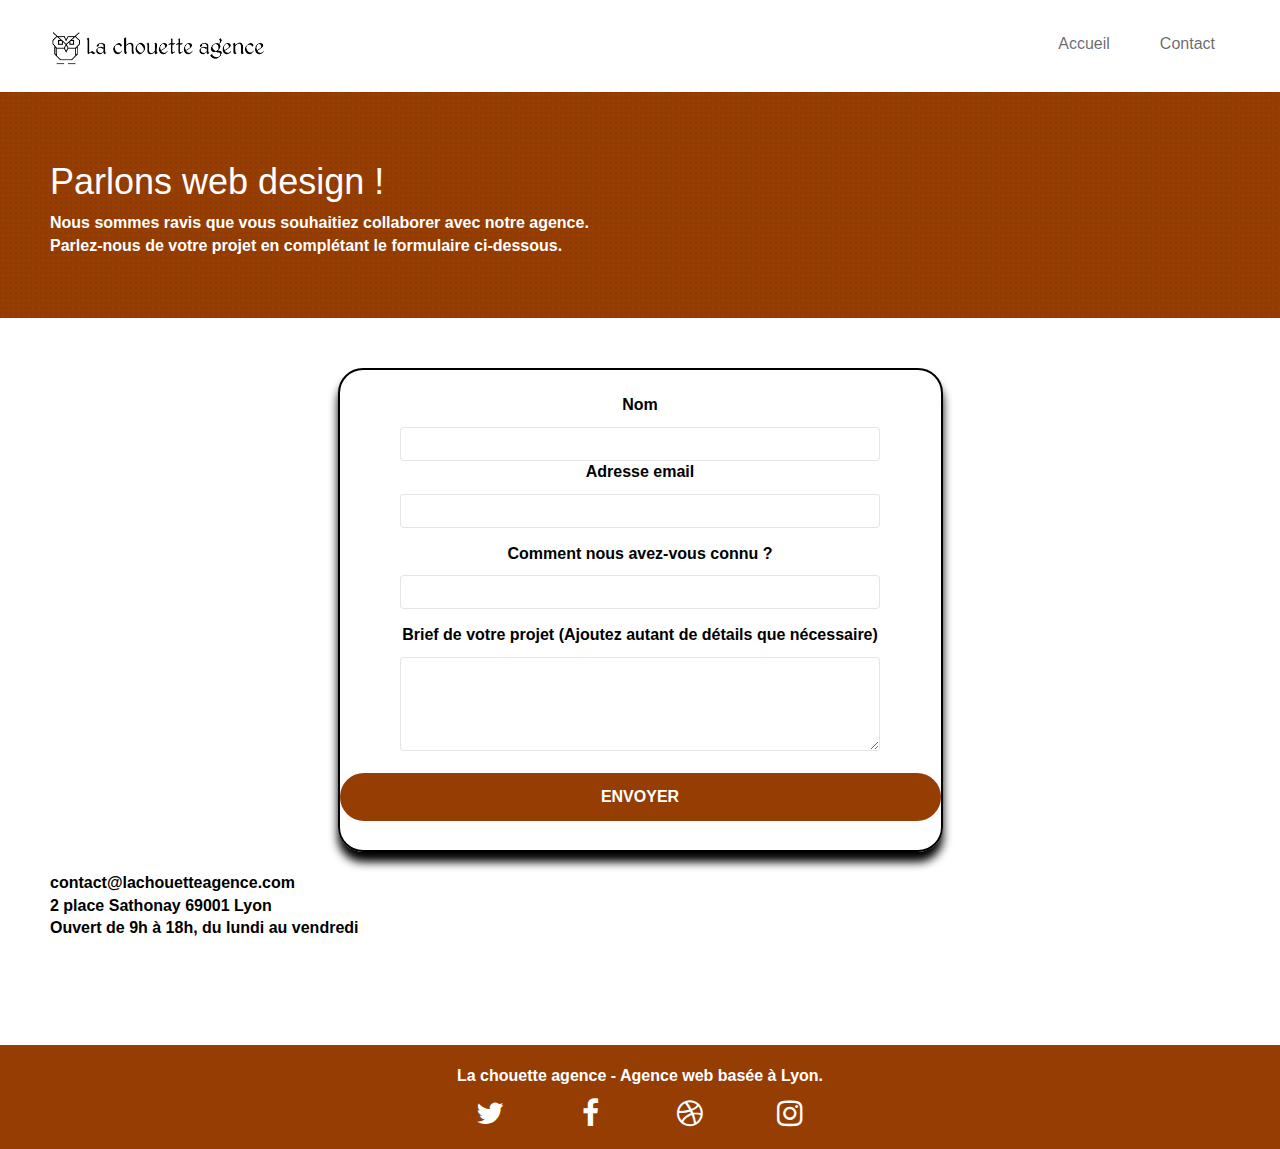
<file: page2.html>
<!doctype html>
<html lang="FR">
<head>
    <meta charset="utf-8">
    <meta name="keywords" content="seo, google, site web, site internet, agence design paris, agence design,entreprise visible sur internet,desgner pour entreprise,agence de web,comment etre attractif pour entreprise,la chouette agence, design un site, illustration, graphistes, fonted'un site web, creation de site, comment crée un site, conception d'un site pro, agence de site, site lyon">
    <meta name="description" content="Pour une bonne experience et une meilleur accessibilité laisser vos coordonneé  ">
    <meta name="viewport" content="width=device-width, initial-scale=1.0, viewport-fit=cover">
    <link rel="shortcut icon" type="image/png" href="favicon.jpg">
    
	<link rel="stylesheet" type="text/css" href="./css/bootstrap.css">
	<link rel="stylesheet" type="text/css" href="style.css">
	<link rel="stylesheet" type="text/css" href="./css/font-awesome.css">
	<link rel="stylesheet" type="text/css" href="./css/et-line.css">
	<link rel="stylesheet" href="https://youssefboulahia1999.github.io/Youssef-p4/" hreflang="en">
    
	<script src="./js/jquery-2.1.0.js"></script>
	<script src="./js/bootstrap.js"></script>
	<script src="./js/blocs.js"></script>
	<script src="./js/jqBootstrapValidation.js"></script>
	<script src="./js/formHandler.js"></script>
    <title>Nous contacter</title>

    
<!-- Analytics -->
 
<!-- Analytics END -->
    
</head>
<body>
<!-- Principal conteneur -->
<div class="page-container">
    
<!-- bloc-0 -->
<div class="bloc bgc-white l-bloc " id="bloc-0">
	<div class="container bloc-sm">
		<nav class="navbar row">
			<div class="navbar-header">
				<a class="navbar-brand" href="index.html"><img src="img/la-chouette-agence.png" alt="atlanta web design logo" height="40" /></a>
				<button id="nav-toggle" type="button" class="ui-navbar-toggle navbar-toggle" data-toggle="collapse" data-target=".navbar-1">
					<span class="sr-only">Toggle navigation</span><span class="icon-bar"></span><span class="icon-bar"></span><span class="icon-bar"></span>
				</button>
			</div>
			<div class="collapse navbar-collapse navbar-1 special-dropdown-nav">
				<ul class="page2 site-navigation nav navbar-nav">
					<li class="page2">
						<a class="page2" href="index.html">Accueil</a>
					</li>
					<li class="page2">
						<a class="page2" href="page2.html">Contact</a>
					</li>
				</ul>
			</div>
		</nav>
	</div>
</div>
<!-- bloc-0 END -->

<!-- bloc-6 -->
<div class="bloc bg-dots-bg bg-repeat bgc-atomic-tangerine d-bloc bloc-bg-texture texture-paper" id="bloc-6">
	<div class="container bloc-lg">
		<div class="row">
			<div class="col-sm-12">
				<h1 class="titrepage2">
					Parlons web design !
				</h1>
				<p class="page2">
					Nous sommes ravis que vous souhaitiez collaborer avec notre agence.<br>
					Parlez-nous de votre projet en complétant le formulaire ci-dessous.
				</p>
			</div>
		</div>
	</div>
</div>
<!-- bloc-6 END -->

<!-- bloc-7 -->
<div class="bloc bgc-white l-bloc" id="bloc-7">
	<div class="container bloc-lg">
		<div class="row">
			<div class="info1">
				<div class="info">
						<p>Nom</p>	
						<input id="name" class="form-control" required />
					</div>
					<div class="form-group">
					<p>Adresse email</p>
						<input id="email" class="form-control" type="email" required />
					</div>
					<div class="form-group">
						<p>Comment nous avez-vous connu ?</p>
						<input class="form-control" type="email" required id="input_504" />
					</div>
					<div class="form-group">
						<p>Brief de votre projet (Ajoutez autant de détails que nécessaire)<br></p>
					<textarea id="message" class="form-control" rows="4" cols="50" required></textarea>
					</div> 
					<button class="bloc-button btn btn-lg btn-block cta-hero btn-atomic-tangerine" type="submit">
						Envoyer
					</button>
			</div>
			<div class="col-sm-6">
				<p>
					contact@lachouetteagence.com<br>2 place Sathonay 69001 Lyon<br>Ouvert de 9h à 18h, du lundi au vendredi<br>
				</p>
			</div>
		</div>
	</div>
</div>
<!-- bloc-7 END -->

<!-- ScrollToTop Button -->
<a class="bloc-button btn btn-d scrollToTop" onclick="scrollToTarget('1')"><span class="fa fa-chevron-up"></span></a>
<!-- ScrollToTop Button END-->


<!-- Footer - bloc-8 -->
<div class="bloc bgc-atomic-tangerine d-bloc" id="bloc-8">
	<div class="container bloc-sm">
		<div class="row">
			<div class="col-sm-12">
				<p class="text-center white">
					La chouette agence - Agence web basée à Lyon.<br>
				</p>
				<div class="row row-no-gutters social">
					<div class="col-sm-3">
						<div class="text-center">
							<a class="social" href="index.html"><span class="fa fa-twitter icon-md"></span></a>
						</div>
					</div>
					<div class="col-sm-3">
						<div class="text-center">
							<a class="social" href="index.html"><span class="fa fa-facebook icon-md"></span></a>
						</div>
					</div>
					<div class="col-sm-3">
						<div class="text-center">
							<a class="social" href="index.html"><span class="fa fa-dribbble icon-md"></span></a>
						</div>
					</div>
					<div class="col-sm-3">
						<div class="text-center">
							<a class="social" href="index.html"><span class="fa fa-instagram icon-md"></span></a>
						</div>
					</div>
				</div>
			</div>
		</div>
	</div>
</div>
<!-- Footer - bloc-8 END -->

</div>
<!-- Principal conteneur END -->
    

</body>
</html>
</file>
<file: style.css>
body {
    margin: 0;
    padding: 0;
    background: #FFF;
    overflow-x: hidden;
    -webkit-font-smoothing: antialiased;
    -moz-osx-font-smoothing: grayscale;
    height:100%;
    width:100%;
}

a,
button {
    transition: all .3s ease-in-out;
    outline: none!important;
    text-decoration: none;
}

a:hover {
    text-decoration: none;
    cursor: pointer;
}

#page-loading-blocs-notifaction {
    position: fixed;
    top: 0;
    bottom: 0;
    width: 100%;
    z-index: 100000;
    background: #FFFFFF url("img/pageload-spinner.gif") no-repeat center center;
}

.bloc {
    clear: both;
    background: 50% 50% no-repeat;
    padding: 0 50px;
    -webkit-background-size: cover;
    -moz-background-size: cover;
    -o-background-size: cover;
    background-size: cover;
    position: relative;
}

.bloc .container {
    padding-left: 0;
    padding-right: 0;
}

.bloc-lg {
    padding: 50px 50px;
}

.bloc-md {
    padding: 50px;
}

.bloc-sm {
    padding: 20px 50px;
}

.bg-center,
.bg-l-edge,
.bg-r-edge,
.bg-t-edge,
.bg-b-edge,
.bg-tl-edge,
.bg-bl-edge,
.bg-tr-edge,
.bg-br-edge,
.bg-repeat {
    -webkit-background-size: auto!important;
    -moz-background-size: auto!important;
    -o-background-size: auto!important;
    background-size: auto!important;
}

.bg-repeat {
    background: repeat;
}

.bg-t-edge {
    background: top no-repeat;
}

.bloc-bg-texture::before {
    content: "";
    background-size: 2px 2px;
    position: absolute;
    top: 0;
    bottom: 0;
    left: 0;
    right: 0;
}

.texture-paper::before {
    background-size: 280px 280px;
}

.b-parallax {
    background-attachment: fixed;
}

.d-bloc {
    color:white;
}

.d-bloc button:hover {
    color: rgba(255, 255, 255, .9);
}

.d-bloc .icon-round,
.d-bloc .icon-square,
.d-bloc .icon-rounded,
.d-bloc .icon-semi-rounded-a,
.d-bloc .icon-semi-rounded-b {
    border-color: rgba(255, 255, 255, .9);
}

.d-bloc .divider-h span {
    border-color: rgba(255, 255, 255, .2);
}

.d-bloc .a-btn,
.d-bloc .navbar a,
.d-bloc .navbar-brand,
.d-bloc a .icon-sm,
.d-bloc a .icon-md,
.d-bloc a .icon-lg,
.d-bloc a .icon-xl,
.d-bloc h1 a,
.d-bloc h2 a,
.d-bloc h3 a,
.d-bloc h4 a,
.d-bloc h5 a,
.d-bloc h6 a,
.d-bloc p a {
    color: white;
}

.d-bloc .a-btn:hover,
.d-bloc .navbar a:hover,
.d-bloc .navbar-brand:hover,
.d-bloc a:hover .icon-sm,
.d-bloc a:hover .icon-md,
.d-bloc a:hover .icon-lg,
.d-bloc a:hover .icon-xl,
.d-bloc h1 a:hover,
.d-bloc h2 a:hover,
.d-bloc h3 a:hover,
.d-bloc h4 a:hover,
.d-bloc h5 a:hover,
.d-bloc h6 a:hover,
.d-bloc p a:hover {
    color: rgba(255, 255, 255, 1);
}

.d-bloc .navbar-toggle .icon-bar {
    background: rgba(255, 255, 255, 1);
}

.d-bloc .btn-wire,
.d-bloc .btn-wire:hover {
    color: rgba(255, 255, 255, 1);
    border-color: rgba(255, 255, 255, 1);
}

.d-bloc .panel {
    color: rgba(0, 0, 0, .5);
}

.d-bloc .panel button:hover {
    color: rgba(0, 0, 0, .7);
}

.d-bloc .panel icon {
    border-color: rgba(0, 0, 0, .7);
}

.d-bloc .panel .divider-h span {
    border-color: rgba(0, 0, 0, .1);
}

.d-bloc .panel .a-btn {
    color: rgba(0, 0, 0, .6);
}

.d-bloc .panel .a-btn:hover {
    color: rgba(0, 0, 0, 1);
}

.d-bloc .panel .btn-wire,
.d-bloc .panel .btn-wire:hover {
    color: rgba(0, 0, 0, .7);
    border-color: rgba(0, 0, 0, .3);
}

.d-bloc .panel,
.l-bloc {
    display:block;
    color: black;
}

.d-bloc .panel button:hover,
.l-bloc button:hover {
    color: rgba(0, 0, 0, .7);
}

.l-bloc .icon-round,
.l-bloc .icon-square,
.l-bloc .icon-rounded,
.l-bloc .icon-semi-rounded-a,
.l-bloc .icon-semi-rounded-b {
    border-color: rgba(0, 0, 0, .7);
}

.d-bloc .panel .divider-h span,
.l-bloc .divider-h span {
    border-color: rgba(0, 0, 0, .1);
}

.d-bloc .panel .a-btn,
.l-bloc .a-btn,
.l-bloc .navbar a,
.l-bloc .navbar-brand,
.l-bloc a .icon-sm,
.l-bloc a .icon-md,
.l-bloc a .icon-lg,
.l-bloc a .icon-xl,
.l-bloc h1 a,
.l-bloc h2 a,
.l-bloc h3 a,
.l-bloc h4 a,
.l-bloc h5 a,
.l-bloc h6 a,
.l-bloc p a {
    color: rgba(0, 0, 0, .6);
}

.d-bloc .panel .a-btn:hover,
.l-bloc .a-btn:hover,
.l-bloc .navbar a:hover,
.l-bloc .navbar-brand:hover,
.l-bloc a:hover .icon-sm,
.l-bloc a:hover .icon-md,
.l-bloc a:hover .icon-lg,
.l-bloc a:hover .icon-xl,
.l-bloc h1 a:hover,
.l-bloc h2 a:hover,
.l-bloc h3 a:hover,
.l-bloc h4 a:hover,
.l-bloc h5 a:hover,
.l-bloc h6 a:hover,
.l-bloc p a:hover {
    color: rgba(0, 0, 0, 1);
}

.l-bloc .navbar-toggle .icon-bar {
    color: rgba(0, 0, 0, .6);
}

.d-bloc .panel .btn-wire,
.d-bloc .panel .btn-wire:hover,
.l-bloc .btn-wire,
.l-bloc .btn-wire:hover {
    color: rgba(0, 0, 0, .7);
    border-color: rgba(0, 0, 0, .3);
}

.voffset {
    margin-top: 30px;
}

.voffset-lg {
    margin-top: 10px;
}

.row-no-gutters {
    margin-right: 0;
    margin-left: 0;
}

.row.row-no-gutters > [class^="col-"],
.row.row-no-gutters > [class*=" col-"] {
    padding-right: 0;
    padding-left: 0;
}

#bloc-1-hero h1 {
    font-size: 32px;
}

.navbar {
    margin-bottom: 0;
    z-index: 1;
}

.navbar-brand {
    height: auto;
    padding: 3px 15px;
    font-size: 25px;
    font-weight: normal;
    font-weight: 600;
    line-height: 44px;
}

.navbar-brand img {
    max-height: 200px;
    margin: 0 5px 0 0;
    display: inline;
}

.navbar-brand img[src$=svg] {
    min-width: 100px;
}

.nav-center .navbar-brand img {
    margin: 0;
}

ul.page2{
    display:flex;
    padding:0px;
}
li.page2{
    margin:10px;

}
.navbar .nav {
    padding-top: 2px;
    margin-right: -16px;
    float: right;
    z-index: 1;
}

.nav > li {
    list-style: none;
    margin-top: 4px;
    font-size: 16px;
}

.navbar-nav .open .dropdown-menu > li > a {
    text-align: inherit;
}

.nav > li a:hover,
.nav > li a:focus {
    background: transparent;
}

.navbar-toggle {
    margin: 10px 10px 0 0;
    border: 0px;
}

.navbar-toggle:hover {
    background: transparent!important;
}

.navbar-toggle .icon-bar {
    background-color: rgba(0, 0, 0, .5);
    width: 26px;
}

.nav-invert .navbar .nav {
    float: left;
}

.nav-invert .navbar-header,
.nav-invert .navbar-brand {
    float: right;
    position: relative;
    z-index: 2;
}

@media (min-width: 768px) {
    .site-navigation {
        position: absolute;
        top: 50%;
        right: 20px;
        transform: translate(0, -50%);
        -webkit-transform: translateY(-50%);
    }
    .nav > li .dropdown-menu a,
    .nav > li .dropdown-menu a:hover {
        color: #484848;
    }
    .nav-invert .site-navigation {
        left: 0;
        right: 0;
    }
    .nav-center {
        text-align: center;
    }
    .nav-center .navbar-header {
        width: 100%;
    }
    .nav-center .navbar-header,
    .nav-center .navbar-brand,
    .nav-center .nav > li {
        float: none;
        display: inline-block;
    }
    .nav-center .site-navigation {
        position: relative;
        width: 100%;
        right: 0;
        margin-right: 0px;
        margin-top: 20px;
    }
    .nav-center.mini-nav .navbar-toggle {
        float: none;
        margin: 10px auto 0;
    }
}

.nav > li > .dropdown a {
    background: none!important;
    display: block;
    padding: 14px 15px;
}

nav .caret {
    margin: 0 5px;
}

.dropdown-menu .dropdown-menu {
    top: -8px;
    left: 100%;
}

.dropdown-menu .dropmenu-flow-right {
    top: 100%;
    left: 0;
    margin-left: -1px;
    border-top-left-radius: 0;
    border-top-right-radius: 0;
}

.dropdown-menu .dropdown span {
    border: 4px solid black;
    border-top-color: transparent;
    border-right-color: transparent;
    border-bottom-color: transparent;
    margin: 6px -5px 0 0!important;
    float: right;
}

.mg-md {
    margin-top: 10px;
    margin-bottom: 20px;
}

.mg-lg {
    margin-top: 10px;
    margin-bottom: 40px;
}

.btn {
    margin: 0 5px 5px 0;
}

.btn.pull-right {
    margin: 0 0 5px 5px;
}

.btn-d,
.btn-d:hover,
.btn-d:focus {
    color: #FFF;
    background: rgba(0, 0, 0, .3);
}

button {
    outline: none!important;
}

.btn-rd {
    border-radius: 40px;
}

.btn-clean {
    border: 1px solid rgba(0, 0, 0, .08);
    border-bottom-color: rgba(0, 0, 0, .1);
    text-shadow: 0 1px 0 rgba(0, 0, 1, .1);
    box-shadow: 0 1px 3px rgba(0, 0, 1, .25), inset 0 1px 0 0 rgba(255, 255, 255, .15);
}

.icon-md {
    font-size: 30px!important;
}

.icon-lg {
    font-size: 60px!important;
}

.sm-shadow {
    text-shadow: 0 1px 2px rgba(0, 0, 0, .3);
}

.panel-sq,
.panel-sq .panel-heading,
.panel-sq .panel-footer {
    border-radius: 0;
}

.panel-rd {
    border-radius: 30px;
}

.panel-rd .panel-heading {
    border-radius: 29px 29px 0 0;
}

.panel-rd .panel-footer {
    border-radius: 0 0 29px 29px;
}

.form-control {
    width:80%;
    margin-left: auto;
    margin-right: auto;
    border-color: rgba(0, 0, 0, .1);
    box-shadow: none;
}

.scrollToTop {
    width: 40px;
    height: 40px;
    bottom: 20px;
    right: 20px;
    opacity: 0;
    z-index: 500;
    transition: all .3s ease-in-out;
}

.scrollToTop span {
    margin-top: 6px;
}

.showScrollTop {
    font-size: 14px;
    opacity: 1;
}

a[data-lightbox] {
    position: relative;
    display: block;
    text-align: center;
    align-items:center;
}

a[data-lightbox]:hover::before {
    content: "+";
    font-family: "HelveticaNeue-Light", "Helvetica Neue Light", "Helvetica Neue", Helvetica, Arial;
    font-size: 32px;
    width: 50px;
    height: 50px;
    margin-left: -25px;
    border-radius: 50%;
    background: rgba(0, 0, 0, .6);
    color: #FFF;
    font-weight: 100;
    z-index: 1;
    position: absolute;
    top: 50%;
    padding:0.9%;
    transform: translateY(-50%);
    -webkit-transform: translateY(-50%);
}

a[data-lightbox]:hover img {
    opacity: 0.6;
    -webkit-animation-fill-mode: none;
    animation-fill-mode: none;
}

#lightbox-modal {
    display: flex;
    align-items: center;
}

#lightbox-modal .modal-dialog {
    width: 90%;
    max-width: 900px;
    margin: 0 auto 0;
}

#lightbox-modal .modal-dialog img {
    max-height: 90vh;
    margin: 0 auto;
}

.lightbox-caption {
    padding: 20px;
    color: #FFF;
    background: rgba(0, 0, 0, .5);
    position: absolute;
    left: 15px;
    right: 15px;
    bottom: 5px;
}

.close-lightbox {
    color: #FFF;
    font-size: 30px;
    position: absolute;
    top: 20px;
    right: 20px;
    z-index: 20;
    background: rgba(0, 0, 0, .5);
    border: none;
    line-height: 30px;
    padding: 0 9px 5px;
    opacity: 0.3;
}

.close-lightbox:hover,
.next-lightbox:hover,
.prev-lightbox:hover {
    opacity: 1.0;
    color: #FFF;
}

.next-lightbox,
.prev-lightbox {
    font-size: 20px;
    color: rgba(255, 255, 255, .9);
    background: rgba(0, 0, 0, .5);
    transition: all .2s ease-in-out;
    position: absolute;
    top: 45%;
    z-index: 1;
    opacity: 0.4;
}

.next-lightbox {
    padding: 6px 8px 1px 13px;
    right: 25px;
}

.prev-lightbox {
    padding: 6px 13px 1px 10px;
    left: 25px;
}

.snapshot-lb .modal-body {
    padding-bottom: 45px;
}

.snapshot-lb .lightbox-caption {
    padding: 0;
    color: rgba(0, 0, 0, .5);
    background: none;
}

h1,
h3,
h4,
h5,
h6,
label,
.btn
{
    font-family: "helvetica";
    font-weight: 400;
}

.container {
    width: 100%;
}

.hero-bloc-text {
    font-size: 38px;
}

.hero-bloc-text-sub {
    font-size: 36px;
}

.statement-bloc-text {
    line-height: 26px;
    font-style: italic;
    font-size: 20px;
    text-align: center;
    font-weight: lighter;
    max-width: 520px;
    margin: auto auto auto auto;
}

p {
    font-size: 16px;
    font-weight:600;
}

.tight-width-whitespace {
    margin: auto auto auto auto;
}

.h1 {
    font-size: 20px;
    font-family: "Open Sans";
}

.cta-hero {
    margin-top: 22px;
    color: #FFFFFF!important;
    text-transform: uppercase;
    padding: 12px 28px 12px 28px;
    font-size: 16px;
    font-weight: 700;
    border-radius:25px;
}
.row-no-gutters{ 
    display:flex;
    justify-content:space-between;
}
div.info1{
    box-shadow: 0px 10px 10px black;
    padding-top:2%;
    padding-bottom:2%;
    width:50%;
    margin-left: auto;
    margin-right: auto;
    border-radius: 25px;
    border: black solid 2px;    
    align-items:center;
    text-align:center;
margin-bottom: 20px;}

div.info{

}

.social {
    max-width: 400px;
    margin: auto auto auto auto;
}

h2 {
    line-height: 1.4em;
}

h3.mg-md{
    font-size: 19px;
    text-transform: uppercase;
    font-weight: 700;
    color: black!important;
}

h3.titre{ color:white;
    margin-bottom:20px;
    text-align: center;}
    
    .med-width-whitespace {
        margin: auto auto auto auto;
        box-shadow: 0px 0px 0px #000000;
    }
    
    h1 {
        color: white!important;
    }
    
    h4 {
        color: #333333!important;
    }
    
    .icons {
        margin-bottom: 14px;
        margin-top: 24px;
    }
    
    .white {
        color: white!important;
    }
    .whitet {
        color:white;
    }
    
    .portfolio-thumb {
        margin-bottom: 24px;
    }
    
    .portfolio-row {
        margin-bottom: 44px;
        margin-top: 50px;
    }
    
    .avatar {
        box-shadow: 0px 4px 9px rgba(0, 0, 0, 0.3);
    }
    
    .black-background {
        background-color: #953D03;
        padding: 40px 40px 40px 40px;
    }
    
    .bold-link {
        font-weight: 900;
    }
    
    .bgc-white {
        background-color: #FFFFFF;
    }
    
    .bgc-dark-slate-blue {
        background-color: #364577;
    }
    
    .bgc-atomic-tangerine {
        background-color: #953D03;
    }
    h1.titrepage2{
        color:white;
    }
    p.page2{
        color: white;
    }
    .tc-white {
        color:white!important;
        background-color: #953D03;
    }
    .tc-whitep {
        background-color: #953D03;
        color:white!important;
    }

    .btn-atomic-tangerine {
    background: #953D03;
    color: #FFFFFF!important;
}

.btn-atomic-tangerine:hover {
    background: #c27956!important;
    color: #FFFFFF!important;
}

.ltc-white {
    color: white!important;}
    
    .ltc-white:hover {
        color: #cccccc!important;
    }
    
    .ltc-atomic-tangerine {
        color: #F3976C!important;
    }
    
    .ltc-atomic-tangerine:hover {
        color: #c27956!important;
    }
    
    .icon-dark-slate-blue {
        color: #364577!important;
        border-color: #364577!important;
    }
    
    .bg-dots-bg {
        background-image: url("img/dots-bg.png");
    }
    
    .bg-lines-h2-bg {
        background-image: url("img/lines-h2-bg.png");
    }
    
.bg-banniere {
    background-image:url("img/la-chouette-agence-banniere.jpg");
}

.bg-presentation {
    background-image: url("img/image-de-presentation.bmp");
}

@media (max-width: 1024px) {
    .bloc {
        padding-left: 20px;
        padding-right: 20px;
    }
    .bloc.full-width-bloc,
    .bloc-tile-2.full-width-bloc .container,
    .bloc-tile-3.full-width-bloc .container,
    .bloc-tile-4.full-width-bloc .container {
        padding-left: 0;
        padding-right: 0;
    }
}

@media (max-width: 992px) and (min-width: 768px) {
    .navbar .nav {
        max-width: 80%
    }
    .nav-center.navbar .nav {
        max-width: 100%
    }
}

@media only screen and (min-device-width: 768px) and (max-device-width: 1024px) and (orientation: landscape) {
    .b-parallax {
        background-attachment: scroll;
    }
}

@media only screen and (min-device-width: 1024px) and (max-device-width: 1366px) and (-webkit-min-device-pixel-ratio: 1.5) {
    .b-parallax {
        background-attachment: scroll;
    }
}

@media (max-width: 991px) {
    .container {
        width: 100%;
    }
    .b-parallax {
        background-attachment: scroll;
    }
    .page-container,
    #hero-bloc {
        overflow-x: hidden;
        position: relative;
    }
    .bloc {
 
    }
    .bloc-group,
    .bloc-group .bloc {
        display: block;
        width: 100%;
    }
    .bloc-fill-screen .fill-bloc-top-edge,
    .bloc-fill-screen .fill-bloc-bottom-edge {
        padding: 0 20px;
    }
}

@media (max-width: 767px) {
    ul.page2{display:block;}
    li.page2{margin:0px;
    height:40px;
padding-top:10px;}
    a.page2{
       width:100%;}
    .page-container {
        overflow-x: hidden;
        position: relative;
    }
    h1,
    h2,
    h3,
    h4,
    h5,
    h6,
    p,
    #disqus_thread {
        padding-left: 10px!important;
        padding-right: 10px!important;
    }
    div.row{
    padding-left:2%;
    }
    .b-parallax {
        background-attachment: scroll;
    }
    .navbar .nav {
        padding-top: 0;
        border-top: 1px solid rgba(0, 0, 0, .2);
        float: none!important;
    }
    .navbar.row {
        margin-left: 0;
        margin-right: 0;
    }
    .site-navigation {
        position: inherit;
        transform: none;
        -webkit-transform: none;
        -ms-transform: none;
    }
    .nav > li {
        margin-top: 0;
        border-bottom: 1px solid rgba(0, 0, 0, .1);
        background: rgba(0, 0, 0, .05);
        text-align: left;
        padding-left: 15px;
        width: 100%;

    }
    .nav > li:hover {
        background: rgba(0, 0, 0, .08);
    }
    .dropdown .dropdown a .caret {
        float: none;
        margin: 5px 0 0 10px!important;
        border: 4px solid black;
        border-bottom-color: transparent;
        border-right-color: transparent;
        border-left-color: transparent;
    }
    #hero-bloc .navbar .nav {
        background: rgba(0, 0, 0, .8);
    }
    #hero-bloc .navbar .nav a {
        color: rgba(255, 255, 255, .6);
    }
    .hero {
        padding: 50px 0;
    }
    .hero-nav {
        left: -1px;
        right: -1px;
    }
    .navbar-collapse {
        padding: 0;
        overflow-x: hidden;
        -webkit-box-shadow: none;
        box-shadow: none;
    }
    .navbar-brand img {
        max-height: 40px;
        width: auto;
    }
    .nav-invert .navbar-header {
        float: none;
        width: 100%;
    }
    .nav-invert .navbar-toggle {
        float: left;
        margin-left: 10px;
    }
    .bloc {
        padding-left: 0;
        padding-right: 0;
    }
    .bloc-xxl,
    .bloc-xl,
    .bloc-lg {
        padding: 40px 0;
    }
    .bloc-sm,
    .bloc-md {
        padding-left: 0;
        padding-right: 0;
    }
    .bloc-tile-2 .container,
    .bloc-tile-3 .container,
    .bloc-tile-4 .container,
    .bloc-fill-screen .fill-bloc-top-edge,
    .bloc-fill-screen .fill-bloc-bottom-edge {
        padding-left: 0;
        padding-right: 0;
    }
    .a-block {
        padding: 0 10px;
    }
    .btn-dwn {
        display: none;
    }
    .voffset {
        margin-top: 5px;
    }
    .voffset-md {
        margin-top: 20px;
    }
    .voffset-lg {
        margin-top: 30px;
    }
    form {
        padding: 5px;
    }
    .close-lightbox {
        display: inline-block;
    }
    .blocsapp-device-iphone5 {
        background-size: 216px 425px;
        padding-top: 60px;
        width: 216px;
        height: 425px;
    }
    .blocsapp-device-iphone5 img {
        width: 180px;
        height: 320px;
    }
}

@media (max-width: 400px) {
    .bloc {
        padding-left: 0;
        padding-right: 0;
    }
}

@media (max-width: 767px) {
    .bloc-mob-center-text {
        text-align: center;
    }
}
</file>
<file: css/et-line.css>
@font-face {
    font-family: et-line;
    src: url(../fonts/et-line.eot);
    src: url(../fonts/et-line.eot?#iefix) format('embedded-opentype'), url(../fonts/et-line.woff) format('woff'), url(../fonts/et-line.ttf) format('truetype'), url(../fonts/et-line.svg#et-line) format('svg');
    font-weight: 400;
    font-style: normal
}

.et-icon-adjustments,
.et-icon-alarmclock,
.et-icon-anchor,
.et-icon-aperture,
.et-icon-attachment,
.et-icon-bargraph,
.et-icon-basket,
.et-icon-beaker,
.et-icon-bike,
.et-icon-book-open,
.et-icon-briefcase,
.et-icon-browser,
.et-icon-calendar,
.et-icon-camera,
.et-icon-caution,
.et-icon-chat,
.et-icon-circle-compass,
.et-icon-clipboard,
.et-icon-clock,
.et-icon-cloud,
.et-icon-compass,
.et-icon-desktop,
.et-icon-dial,
.et-icon-document,
.et-icon-documents,
.et-icon-download,
.et-icon-dribbble,
.et-icon-edit,
.et-icon-envelope,
.et-icon-expand,
.et-icon-facebook,
.et-icon-flag,
.et-icon-focus,
.et-icon-gears,
.et-icon-genius,
.et-icon-gift,
.et-icon-global,
.et-icon-globe,
.et-icon-googleplus,
.et-icon-grid,
.et-icon-happy,
.et-icon-hazardous,
.et-icon-heart,
.et-icon-hotairballoon,
.et-icon-hourglass,
.et-icon-key,
.et-icon-laptop,
.et-icon-layers,
.et-icon-lifesaver,
.et-icon-lightbulb,
.et-icon-linegraph,
.et-icon-linkedin,
.et-icon-lock,
.et-icon-magnifying-glass,
.et-icon-map,
.et-icon-map-pin,
.et-icon-megaphone,
.et-icon-mic,
.et-icon-mobile,
.et-icon-newspaper,
.et-icon-notebook,
.et-icon-paintbrush,
.et-icon-paperclip,
.et-icon-pencil,
.et-icon-phone,
.et-icon-picture,
.et-icon-pictures,
.et-icon-piechart,
.et-icon-presentation,
.et-icon-pricetags,
.et-icon-printer,
.et-icon-profile-female,
.et-icon-profile-male,
.et-icon-puzzle,
.et-icon-quote,
.et-icon-recycle,
.et-icon-refresh,
.et-icon-ribbon,
.et-icon-rss,
.et-icon-sad,
.et-icon-scissors,
.et-icon-scope,
.et-icon-search,
.et-icon-shield,
.et-icon-speedometer,
.et-icon-strategy,
.et-icon-streetsign,
.et-icon-tablet,
.et-icon-target,
.et-icon-telescope,
.et-icon-toolbox,
.et-icon-tools,
.et-icon-tools-2,
.et-icon-trophy,
.et-icon-tumblr,
.et-icon-twitter,
.et-icon-upload,
.et-icon-video,
.et-icon-wallet,
.et-icon-wine {
    font-family: et-line;
    speak: none;
    font-style: normal;
    font-weight: 400;
    font-variant: normal;
    text-transform: none;
    line-height: 1;
    -webkit-font-smoothing: antialiased;
    -moz-osx-font-smoothing: grayscale;
    display: inline-block
}

.et-icon-mobile:before {
    content: "\e000"
}

.et-icon-laptop:before {
    content: "\e001"
}

.et-icon-desktop:before {
    content: "\e002"
}

.et-icon-tablet:before {
    content: "\e003"
}

.et-icon-phone:before {
    content: "\e004"
}

.et-icon-document:before {
    content: "\e005"
}

.et-icon-documents:before {
    content: "\e006"
}

.et-icon-search:before {
    content: "\e007"
}

.et-icon-clipboard:before {
    content: "\e008"
}

.et-icon-newspaper:before {
    content: "\e009"
}

.et-icon-notebook:before {
    content: "\e00a"
}

.et-icon-book-open:before {
    content: "\e00b"
}

.et-icon-browser:before {
    content: "\e00c"
}

.et-icon-calendar:before {
    content: "\e00d"
}

.et-icon-presentation:before {
    content: "\e00e"
}

.et-icon-picture:before {
    content: "\e00f"
}

.et-icon-pictures:before {
    content: "\e010"
}

.et-icon-video:before {
    content: "\e011"
}

.et-icon-camera:before {
    content: "\e012"
}

.et-icon-printer:before {
    content: "\e013"
}

.et-icon-toolbox:before {
    content: "\e014"
}

.et-icon-briefcase:before {
    content: "\e015"
}

.et-icon-wallet:before {
    content: "\e016"
}

.et-icon-gift:before {
    content: "\e017"
}

.et-icon-bargraph:before {
    content: "\e018"
}

.et-icon-grid:before {
    content: "\e019"
}

.et-icon-expand:before {
    content: "\e01a"
}

.et-icon-focus:before {
    content: "\e01b"
}

.et-icon-edit:before {
    content: "\e01c"
}

.et-icon-adjustments:before {
    content: "\e01d"
}

.et-icon-ribbon:before {
    content: "\e01e"
}

.et-icon-hourglass:before {
    content: "\e01f"
}

.et-icon-lock:before {
    content: "\e020"
}

.et-icon-megaphone:before {
    content: "\e021"
}

.et-icon-shield:before {
    content: "\e022"
}

.et-icon-trophy:before {
    content: "\e023"
}

.et-icon-flag:before {
    content: "\e024"
}

.et-icon-map:before {
    content: "\e025"
}

.et-icon-puzzle:before {
    content: "\e026"
}

.et-icon-basket:before {
    content: "\e027"
}

.et-icon-envelope:before {
    content: "\e028"
}

.et-icon-streetsign:before {
    content: "\e029"
}

.et-icon-telescope:before {
    content: "\e02a"
}

.et-icon-gears:before {
    content: "\e02b"
}

.et-icon-key:before {
    content: "\e02c"
}

.et-icon-paperclip:before {
    content: "\e02d"
}

.et-icon-attachment:before {
    content: "\e02e"
}

.et-icon-pricetags:before {
    content: "\e02f"
}

.et-icon-lightbulb:before {
    content: "\e030"
}

.et-icon-layers:before {
    content: "\e031"
}

.et-icon-pencil:before {
    content: "\e032"
}

.et-icon-tools:before {
    content: "\e033"
}

.et-icon-tools-2:before {
    content: "\e034"
}

.et-icon-scissors:before {
    content: "\e035"
}

.et-icon-paintbrush:before {
    content: "\e036"
}

.et-icon-magnifying-glass:before {
    content: "\e037"
}

.et-icon-circle-compass:before {
    content: "\e038"
}

.et-icon-linegraph:before {
    content: "\e039"
}

.et-icon-mic:before {
    content: "\e03a"
}

.et-icon-strategy:before {
    content: "\e03b"
}

.et-icon-beaker:before {
    content: "\e03c"
}

.et-icon-caution:before {
    content: "\e03d"
}

.et-icon-recycle:before {
    content: "\e03e"
}

.et-icon-anchor:before {
    content: "\e03f"
}

.et-icon-profile-male:before {
    content: "\e040"
}

.et-icon-profile-female:before {
    content: "\e041"
}

.et-icon-bike:before {
    content: "\e042"
}

.et-icon-wine:before {
    content: "\e043"
}

.et-icon-hotairballoon:before {
    content: "\e044"
}

.et-icon-globe:before {
    content: "\e045"
}

.et-icon-genius:before {
    content: "\e046"
}

.et-icon-map-pin:before {
    content: "\e047"
}

.et-icon-dial:before {
    content: "\e048"
}

.et-icon-chat:before {
    content: "\e049"
}

.et-icon-heart:before {
    content: "\e04a"
}

.et-icon-cloud:before {
    content: "\e04b"
}

.et-icon-upload:before {
    content: "\e04c"
}

.et-icon-download:before {
    content: "\e04d"
}

.et-icon-target:before {
    content: "\e04e"
}

.et-icon-hazardous:before {
    content: "\e04f"
}

.et-icon-piechart:before {
    content: "\e050"
}

.et-icon-speedometer:before {
    content: "\e051"
}

.et-icon-global:before {
    content: "\e052"
}

.et-icon-compass:before {
    content: "\e053"
}

.et-icon-lifesaver:before {
    content: "\e054"
}

.et-icon-clock:before {
    content: "\e055"
}

.et-icon-aperture:before {
    content: "\e056"
}

.et-icon-quote:before {
    content: "\e057"
}

.et-icon-scope:before {
    content: "\e058"
}

.et-icon-alarmclock:before {
    content: "\e059"
}

.et-icon-refresh:before {
    content: "\e05a"
}

.et-icon-happy:before {
    content: "\e05b"
}

.et-icon-sad:before {
    content: "\e05c"
}

.et-icon-facebook:before {
    content: "\e05d"
}

.et-icon-twitter:before {
    content: "\e05e"
}

.et-icon-googleplus:before {
    content: "\e05f"
}

.et-icon-rss:before {
    content: "\e060"
}

.et-icon-tumblr:before {
    content: "\e061"
}

.et-icon-linkedin:before {
    content: "\e062"
}

.et-icon-dribbble:before {
    content: "\e063"
}
</file>
